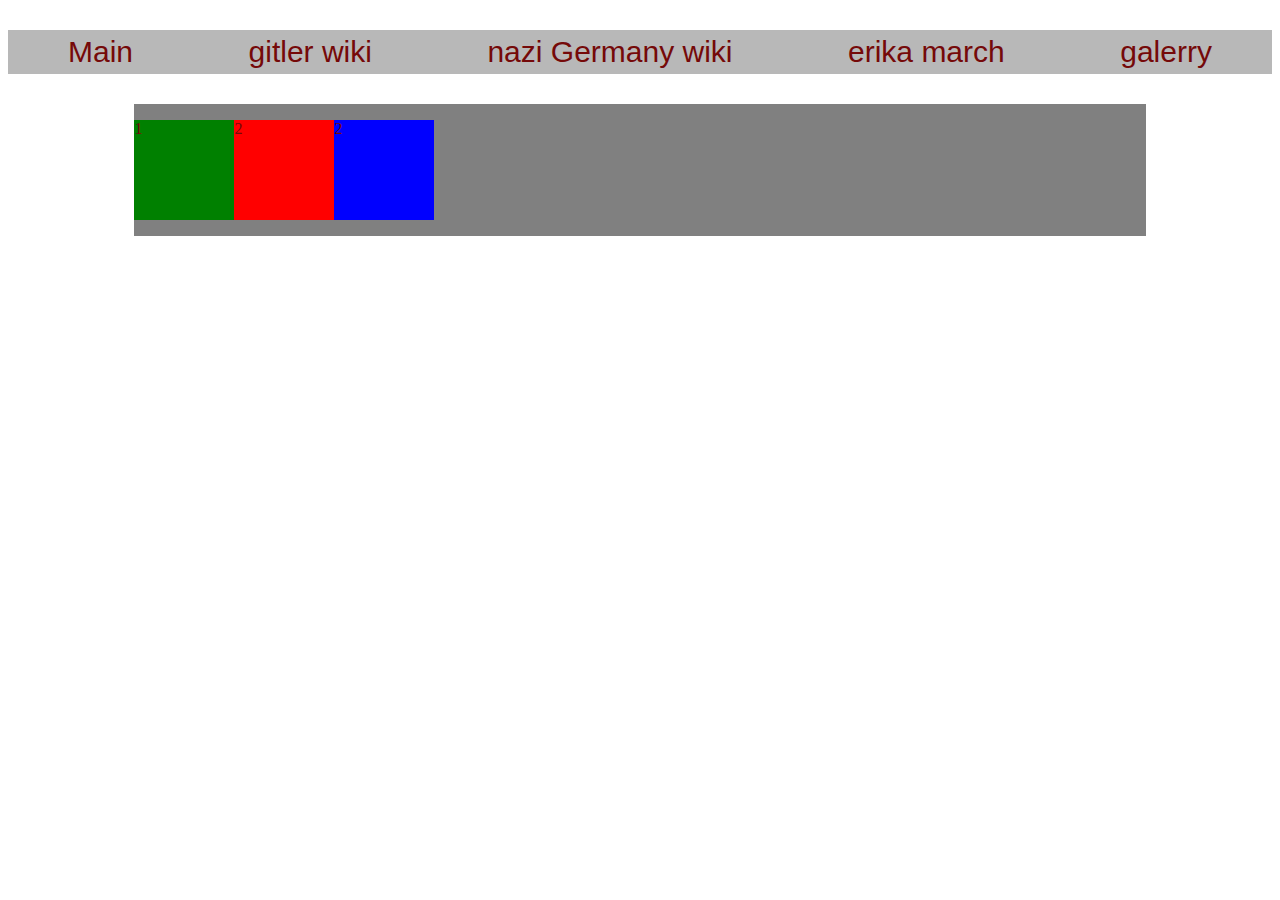
<file: flex.html>
<!DOCTYPE html>
<html lang="en">
<head>
    <meta charset="UTF-8">
    <meta http-equiv="X-UA-Compatible" content="IE=edge">
    <meta name="viewport" content="width=device-width, initial-scale=1.0">
    <title>Document</title>
    <link rel="stylesheet" href="/style.css">
</head>
<body>
    <nav>
        <ul class="menu">
            <li>
                <a class="list" href="/index.html">Main</a>
            </li>
            <li>
                <a class="list" href="https://en.wikipedia.org/wiki/Adolf_Hitler">gitler wiki</a>
            </li>
             <li>
                <a class="list" href="https://en.wikipedia.org/wiki/Nazi_Germany">nazi Germany wiki</a>
            </li>
            <li>
                <a class="list" href="https://youtu.be/1sYDk8Pu00Q?t=1">erika march </a>
            </li>
             <li>
                <a class="list" href="gallery.html">galerry</a>
            </li>
        </ul>
    </nav>

    <div class="Flex-container">
<p class="green">1</p>
<p class="red">2</p>
<p class="blue">2</p>
     </div>
</body>
</html>
</file>
<file: style.css>
* {
    color: rgb(117, 9, 9)
}

.hi {
    color: rgb(0, 0, 0);

}

.back {
    margin: 0;
    background-repeat: no-repeat;
    background-size: contain;
    background-image: url('https://media.gettyimages.com/photos/adolf-hitler-in-munich-in-the-spring-of-1932-picture-id119505258?s=2048x2048');
}

.menu {
    margin: -100;
    padding-top: 5px;
    padding-bottom: 5px;
    padding-left: 30px;
    padding-right: 30px;
    font-family: 'Lucida Sans', 'Lucida Sans Regular', 'Lucida Grande', 'Lucida Sans Unicode', Geneva, Verdana, sans-serif;
    font-size: 30px;
    background-color: rgba(128, 128, 128, 0.562);
    display: flex;
    justify-content: space-between;
    list-style: none;
}

.list {
    text-decoration: none;
    padding: 30px;
}

.list:hover {
    background-color: rgba(87, 87, 87, 0.692);
    border-radius: 30px;
}



.Flex-container {
    width: 80%;
    height: 80%;
    background-color: grey;

    margin: 0 auto;

    display: flex;
    flex-direction: row;

}

.Flex-container p {
    height: 100px;
    width: 100px;
}
.green{
    background-color: green;

}
.red{
    background-color: red;

}
.blue{
    background-color: blue;

}
.main-content {
    display: flex;
    flex-direction: column;
}

.content-section {
    background-color: rgba(255, 255, 255, 0.795);
    width: fit-content;
    padding: 40px;
    margin: 20px;
    border-top-left-radius: 50px;
    border-bottom-right-radius: 50px;
    box-shadow: -1px 1px 20px 5px;
}

.content-section h2 {
    font-size: 24px;
}

.content-section h3 {
    font-size: 18px;
}

.content-section ul {
    list-style: armenian;
}

.content-section p {
    margin: 10px;
}

.right {
    align-self: flex-end;
    background-color: bisque;
}
</file>
